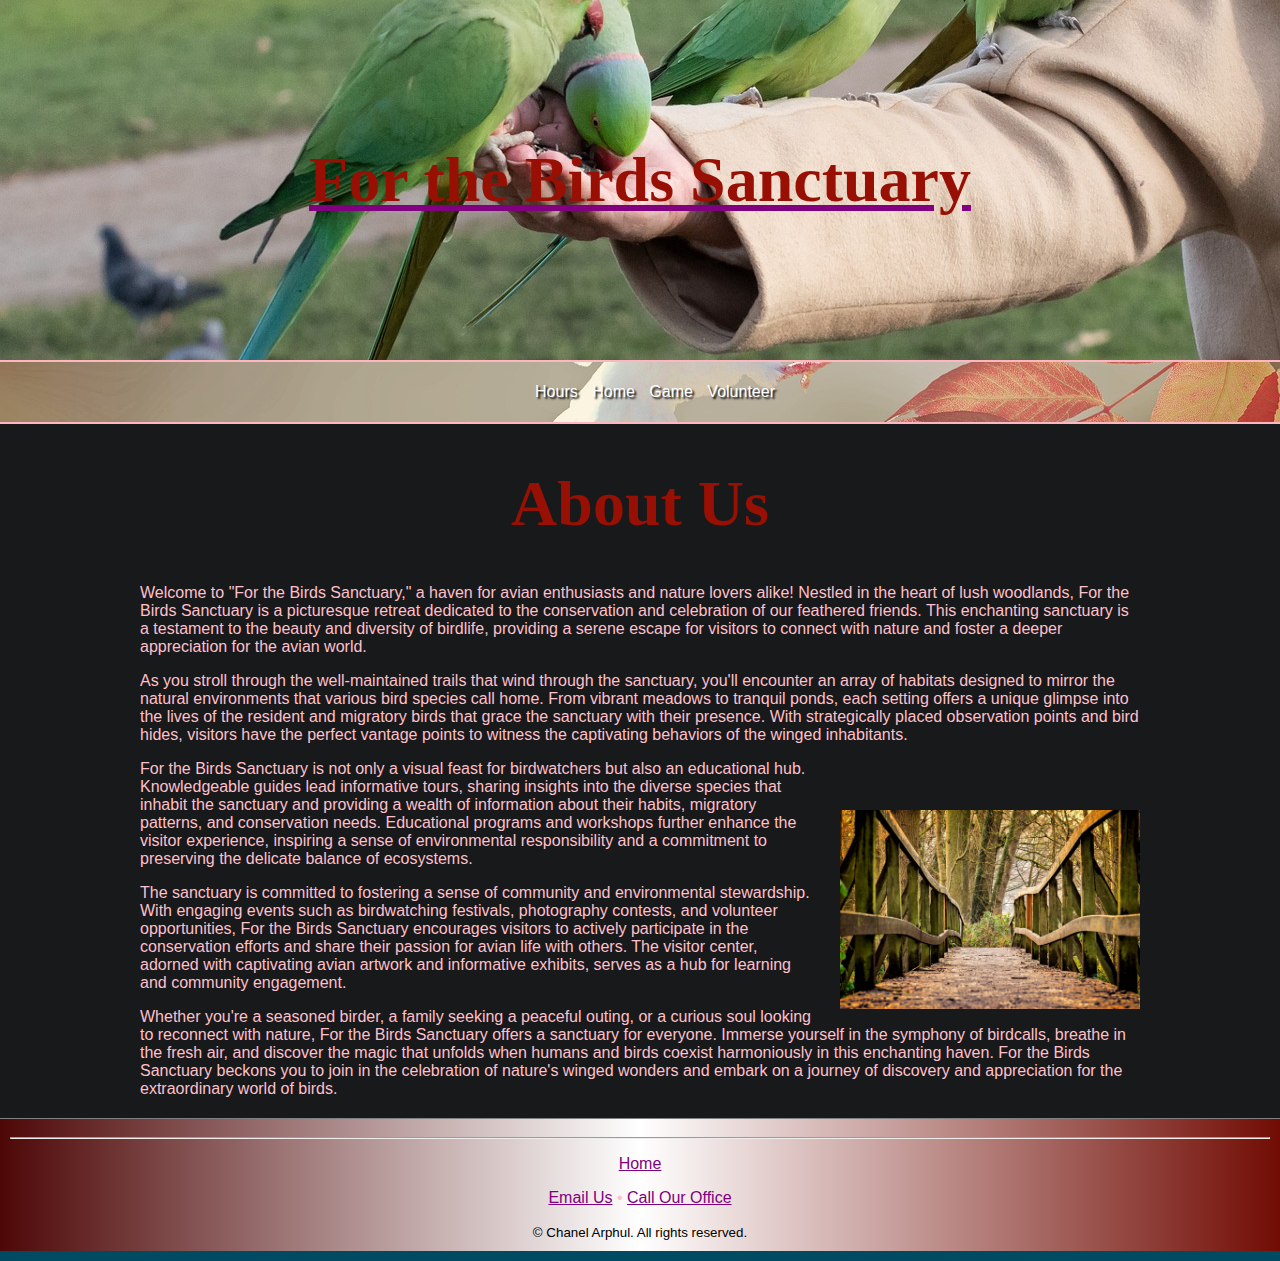
<file: index.html>
<!DOCTYPE html>
<html lang="en">
<head>
<meta name="description" content="This is presumably the home page.">

	<meta charset="utf-8">
	<meta name="viewport" content="width=device-width, initial-scale=1.0">
	<link rel="stylesheet" href="style.css">
</head>
<body>
	<div id="wrapper">
		<header>		
			<a href="index.html"><h1>For the Birds Sanctuary</h1></a>
		</header>
<nav>
		<ul>
			<li><a href="hours.html">Hours</a></li>
			<li><a href="index.html">Home</a></li>
			<li><a href="game.html">Game</a></li>
			<li><a href="volunteer.html">Volunteer</a></li>
		</ul>
	</nav>

	<main>
		<h1>About Us</h1>
		<div class="content">

		<p>Welcome to "For the Birds Sanctuary," a haven for avian enthusiasts and nature lovers alike! Nestled in the heart of lush woodlands, For the Birds Sanctuary is a picturesque retreat dedicated to the conservation and celebration of our feathered friends. This enchanting sanctuary is a testament to the beauty and diversity of birdlife, providing a serene escape for visitors to connect with nature and foster a deeper appreciation for the avian world.</p>

		<p>As you stroll through the well-maintained trails that wind through the sanctuary, you'll encounter an array of habitats designed to mirror the natural environments that various bird species call home. From vibrant meadows to tranquil ponds, each setting offers a unique glimpse into the lives of the resident and migratory birds that grace the sanctuary with their presence. With strategically placed observation points and bird hides, visitors have the perfect vantage points to witness the captivating behaviors of the winged inhabitants.</p>
		<img src="images/trails.jpg" height="304" width="540" alt="photo of cat on laptop" class="home-photo">

		<div class="container-fluid">
     		<div class="row">
          		<div class="col-sm-4">
          			<div class="column"></div>
          		</div>
          		<div class="col-sm-4">
          			<div class="column"></div>
          		</div>
          		<div class="col-sm-4">
          			<div class="column"></div>
          		</div>
          	</div>

		<p>For the Birds Sanctuary is not only a visual feast for birdwatchers but also an educational hub. Knowledgeable guides lead informative tours, sharing insights into the diverse species that inhabit the sanctuary and providing a wealth of information about their habits, migratory patterns, and conservation needs. Educational programs and workshops further enhance the visitor experience, inspiring a sense of environmental responsibility and a commitment to preserving the delicate balance of ecosystems.</p>

		<p>The sanctuary is committed to fostering a sense of community and environmental stewardship. With engaging events such as birdwatching festivals, photography contests, and volunteer opportunities, For the Birds Sanctuary encourages visitors to actively participate in the conservation efforts and share their passion for avian life with others. The visitor center, adorned with captivating avian artwork and informative exhibits, serves as a hub for learning and community engagement.</p>
	
		<p>Whether you're a seasoned birder, a family seeking a peaceful outing, or a curious soul looking to reconnect with nature, For the Birds Sanctuary offers a sanctuary for everyone. Immerse yourself in the symphony of birdcalls, breathe in the fresh air, and discover the magic that unfolds when humans and birds coexist harmoniously in this enchanting haven. For the Birds Sanctuary beckons you to join in the celebration of nature's winged wonders and embark on a journey of discovery and appreciation for the extraordinary world of birds.</p>

	</div>
	</main>
</body>
	<footer>
		<hr>
		<p><a href="index.html" target="_blank">Home</a></p>
		<p><a href="mailto:me@gmail.com" target="_blank">Email Us</a> &bull;
		<a href="tel:9999999999">Call Our Office</a>
		</p>
		<small>&copy; Chanel Arphul. All rights reserved.</small>
	</footer>



</html>
</file>
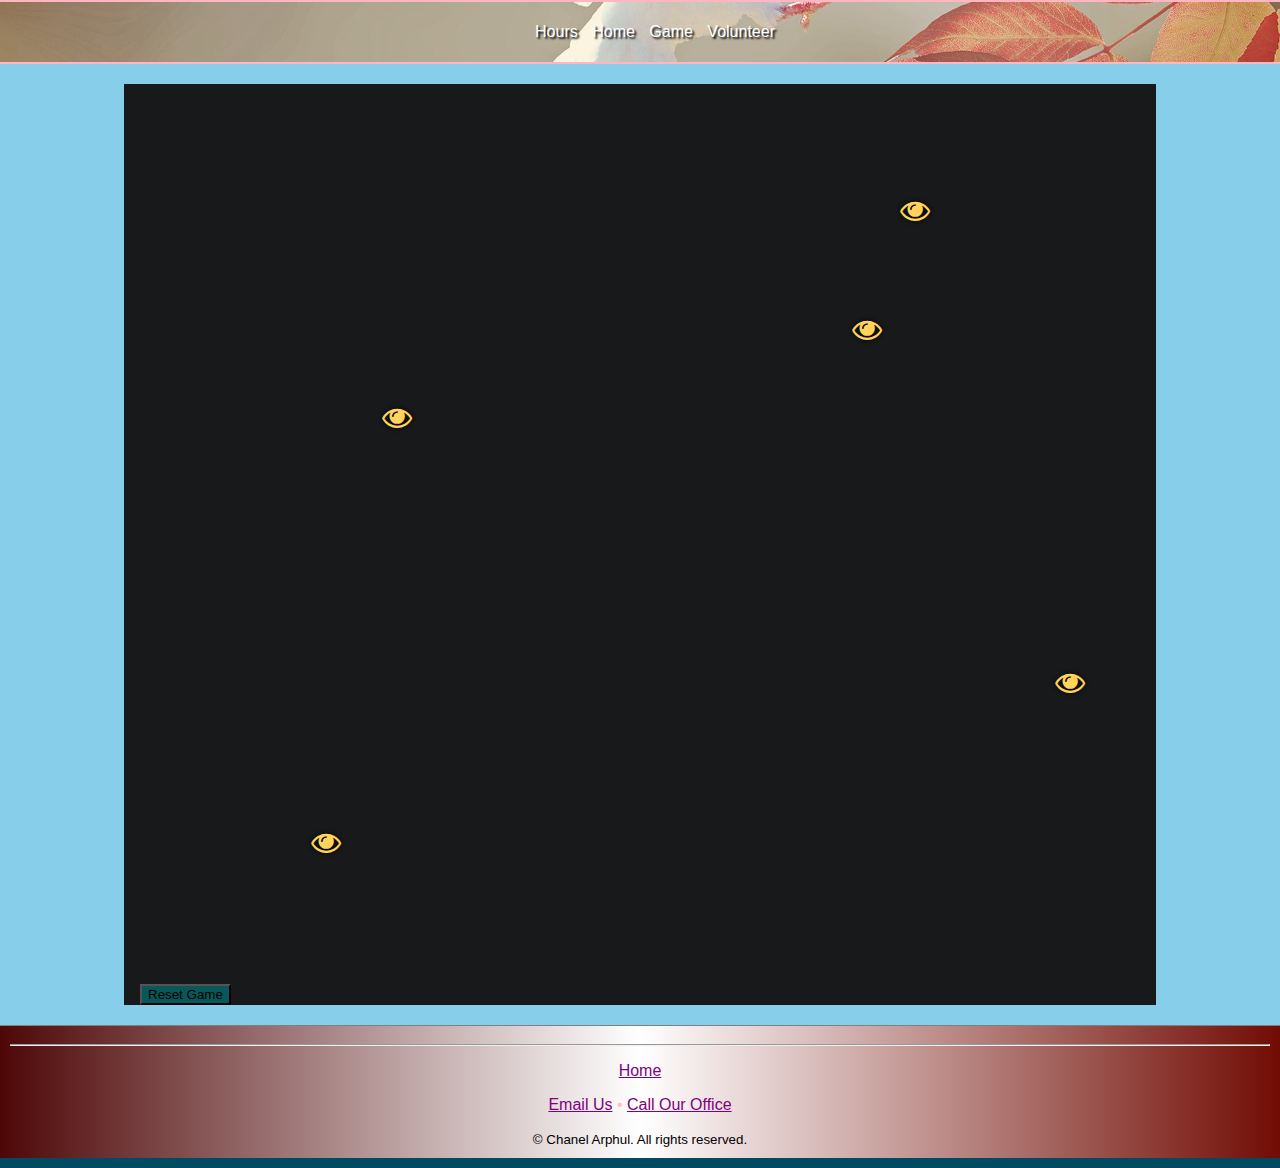
<file: game.html>
<!DOCTYPE html>
<html lang="en">
<head>
    <meta charset="UTF-8">
    <meta name="viewport" content="width=device-width, initial-scale=1.0">
    <title>Birds Game</title>
    <link rel="stylesheet" href="https://cdnjs.cloudflare.com/ajax/libs/font-awesome/4.7.0/css/font-awesome.min.css" />
    <link rel="stylesheet" href="style.css">
    <style>
        body {
            font-family: Arial, sans-serif;
            margin: 0;
            padding: 0;
            background-color: #87CEEB; /* Sky Blue */
        }

        #game-container {
            position: relative;
            width: 100%;
            height: 100vh;
        }

        .bird {
            position: absolute;
            width: 50px;
            height: 50px;
            cursor: pointer;
        }

        .bird::before {
            content: "\f06e"; /* Unicode for the specified bird icon in Font Awesome 4 */
            font-family: "FontAwesome"; /* Font Awesome 4 font family */
            font-size: 30px;
            color: #ffd35c; /* Custom primary color */
            text-shadow: 0 0 5px #000000; /* Custom secondary color as a shadow */
            position: absolute;
            top: 50%;
            left: 50%;
            transform: translate(-50%, -50%);
        }
    </style>
</head>
<body>
  <nav>
    <ul>
      <li><a href="hours.html">Hours</a></li>
      <li><a href="index.html">Home</a></li>
      <li><a href="game.html">Game</a></li>
      <li><a href="volunteer.html">Volunteer</a></li>
    </ul>
  </nav>

  <main>
    <div id="game-container">
        <!-- Birds will be dynamically added here using JavaScript -->
    </div>

    <button id="reset-button">Reset Game</button>

    <script>
        document.addEventListener("DOMContentLoaded", function() {
            const gameContainer = document.getElementById("game-container");
            const resetButton = document.getElementById("reset-button");

            // Function to create a bird element
            function createBird() {
                const bird = document.createElement("div");
                bird.className = "bird"; // Add the bird class
                bird.style.left = Math.random() * (gameContainer.offsetWidth - 50) + "px";
                bird.style.top = Math.random() * (gameContainer.offsetHeight - 50) + "px";

                // Event listener for clicking on a bird
                bird.addEventListener("click", function() {
                    alert("You caught a bird!");
                    gameContainer.removeChild(bird);
                });

                gameContainer.appendChild(bird);
            }

            // Event listener for the reset button
            resetButton.addEventListener("click", function() {
                // Remove all existing birds
                const birds = document.querySelectorAll(".bird");
                birds.forEach(bird => gameContainer.removeChild(bird));

                // Create a new set of birds
                for (let i = 0; i < 5; i++) {
                    createBird();
                }
            });

            // Create initial set of birds
            for (let i = 0; i < 5; i++) {
                createBird();
            }

            // Add more birds every 3 seconds
            setInterval(createBird, 3000);
        });
    </script>
</main>
</body>
</body>

	<footer>
    <hr>
    <p><a href="index.html" target="_blank">Home</a></p>
    <p><a href="mailto:me@gmail.com" target="_blank">Email Us</a> &bull;
    <a href="tel:9999999999">Call Our Office</a>
    </p>
    <small>&copy; Chanel Arphul. All rights reserved.</small>
  </footer>


</html>
</file>
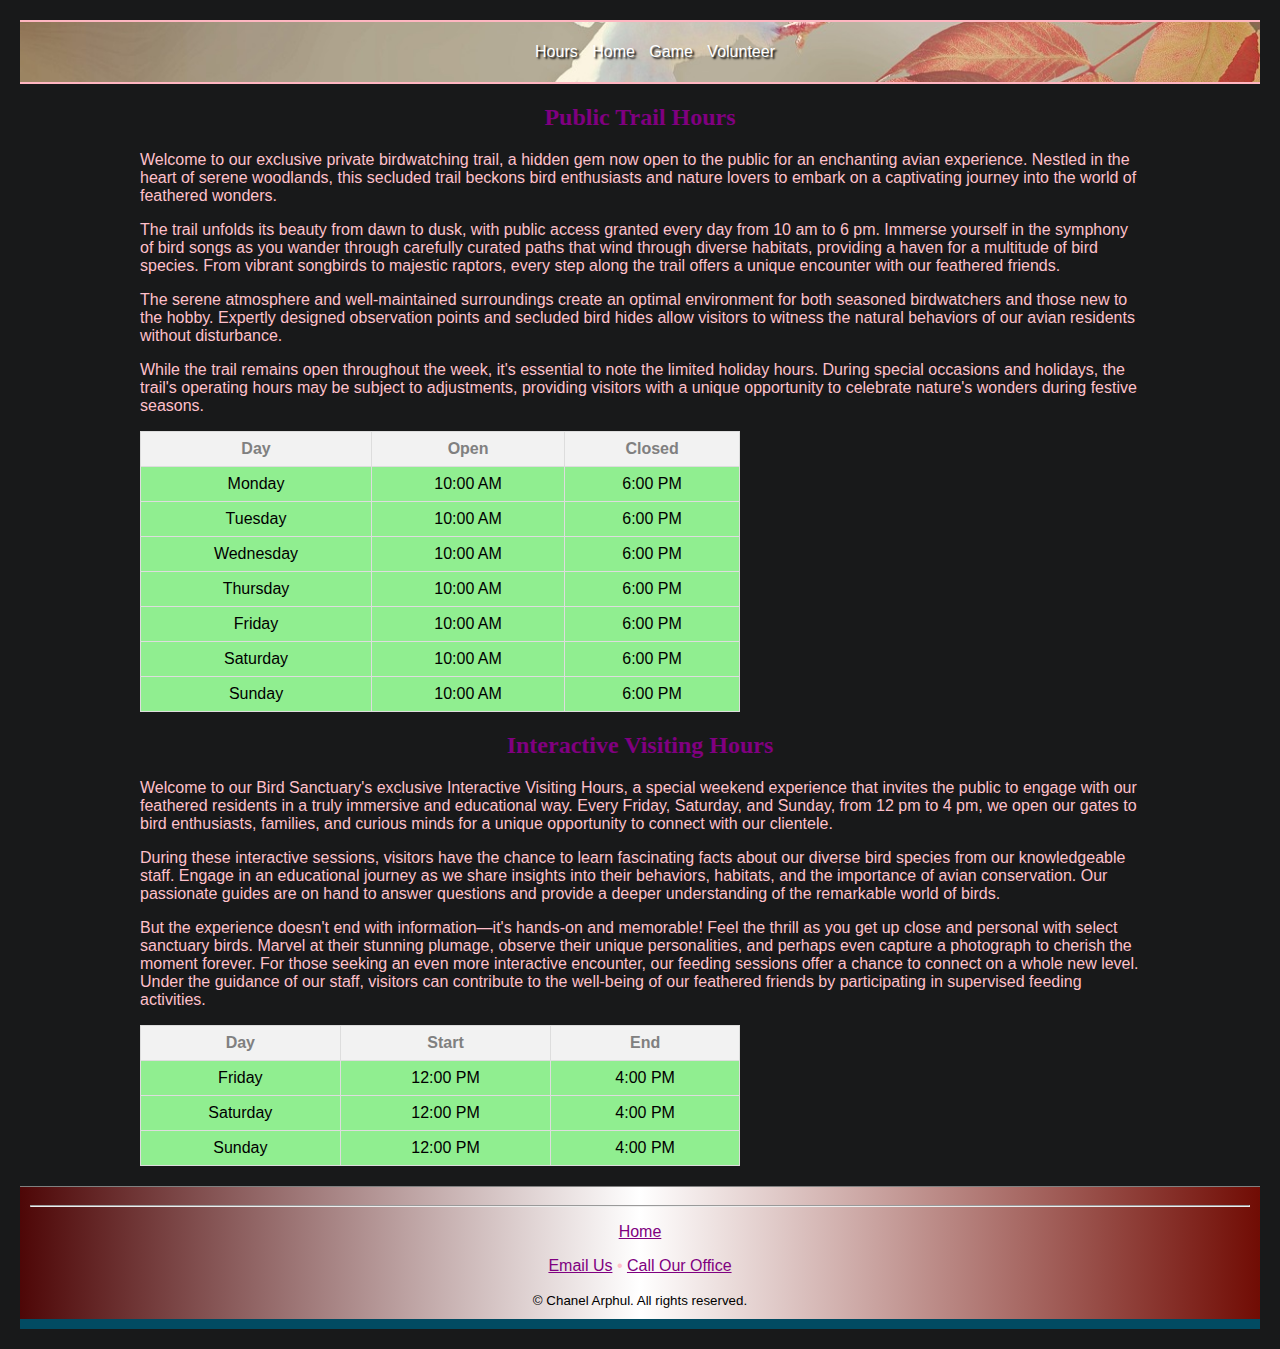
<file: hours.html>
<!DOCTYPE html>
<html lang="en">
<head>
	<title>WEBSITE NAME::PAGE NAME</title>
<meta name="description" content="This is an example of a meta description. This will often show up in search results so it is important to write a high quality description for each page of a website">

	<meta charset="utf-8">
	<meta name="viewport" content="width=device-width, initial-scale=1.0">
	<link rel="stylesheet" href="style.css">
</head>
<body>
<nav>
		<ul>
			<li><a href="hours.html">Hours</a></li>
			<li><a href="index.html">Home</a></li>
			<li><a href="game.html">Game</a></li>
			<li><a href="volunteer.html">Volunteer</a></li>
		</ul>
	</nav>
	<main>

		<!DOCTYPE html>
<html lang="en">
<head>
    <meta charset="UTF-8">
    <meta name="viewport" content="width=device-width, initial-scale=1.0">
    <title>Trail and Visiting Hours</title>
    <style>
        body {
            font-family: Arial, sans-serif;
            margin: 20px;
        }

        table {
            border-collapse: collapse;
            width: 60%;
            margin-bottom: 20px;
        }

        th, td {
            border: 1px solid #ddd;
            padding: 8px;
            text-align: center;
        }

        th {
            background-color: #f2f2f2;
        }

        h2 {
            text-align: center;
        }
    </style>
</head>
<body>

    <h2>Public Trail Hours</h2>

    <p>Welcome to our exclusive private birdwatching trail, a hidden gem now open to the public for an enchanting avian experience. Nestled in the heart of serene woodlands, this secluded trail beckons bird enthusiasts and nature lovers to embark on a captivating journey into the world of feathered wonders.</p>

    <p>The trail unfolds its beauty from dawn to dusk, with public access granted every day from 10 am to 6 pm. Immerse yourself in the symphony of bird songs as you wander through carefully curated paths that wind through diverse habitats, providing a haven for a multitude of bird species. From vibrant songbirds to majestic raptors, every step along the trail offers a unique encounter with our feathered friends.</p>

    <p>The serene atmosphere and well-maintained surroundings create an optimal environment for both seasoned birdwatchers and those new to the hobby. Expertly designed observation points and secluded bird hides allow visitors to witness the natural behaviors of our avian residents without disturbance.</p>

    <p>While the trail remains open throughout the week, it's essential to note the limited holiday hours. During special occasions and holidays, the trail's operating hours may be subject to adjustments, providing visitors with a unique opportunity to celebrate nature's wonders during festive seasons.</p>

    <table>
        <tr>
            <th>Day</th>
            <th>Open</th>
            <th>Closed</th>
        </tr>
        <tr>
            <td>Monday</td>
            <td>10:00 AM</td>
            <td>6:00 PM</td>
        </tr>
        <tr>
            <td>Tuesday</td>
            <td>10:00 AM</td>
            <td>6:00 PM</td>
        </tr>
        <tr>
            <td>Wednesday</td>
            <td>10:00 AM</td>
            <td>6:00 PM</td>
        </tr>
        <tr>
            <td>Thursday</td>
            <td>10:00 AM</td>
            <td>6:00 PM</td>
        </tr>
        <tr>
            <td>Friday</td>
            <td>10:00 AM</td>
            <td>6:00 PM</td>
        </tr>
        <tr>
            <td>Saturday</td>
            <td>10:00 AM</td>
            <td>6:00 PM</td>
        </tr>
        <tr>
            <td>Sunday</td>
            <td>10:00 AM</td>
            <td>6:00 PM</td>
        </tr>

    </table>

    <h2>Interactive Visiting Hours</h2>

    <p>Welcome to our Bird Sanctuary's exclusive Interactive Visiting Hours, a special weekend experience that invites the public to engage with our feathered residents in a truly immersive and educational way. Every Friday, Saturday, and Sunday, from 12 pm to 4 pm, we open our gates to bird enthusiasts, families, and curious minds for a unique opportunity to connect with our clientele.</p>

    <p>During these interactive sessions, visitors have the chance to learn fascinating facts about our diverse bird species from our knowledgeable staff. Engage in an educational journey as we share insights into their behaviors, habitats, and the importance of avian conservation. Our passionate guides are on hand to answer questions and provide a deeper understanding of the remarkable world of birds.</p>

    <p>But the experience doesn't end with information—it's hands-on and memorable! Feel the thrill as you get up close and personal with select sanctuary birds. Marvel at their stunning plumage, observe their unique personalities, and perhaps even capture a photograph to cherish the moment forever. For those seeking an even more interactive encounter, our feeding sessions offer a chance to connect on a whole new level. Under the guidance of our staff, visitors can contribute to the well-being of our feathered friends by participating in supervised feeding activities.</p>


    <table>
        <tr>
            <th>Day</th>
            <th>Start</th>
            <th>End</th>
        </tr>
        <tr>
            <td>Friday</td>
            <td>12:00 PM</td>
            <td>4:00 PM</td>
        </tr>
        <tr>
            <td>Saturday</td>
            <td>12:00 PM</td>
            <td>4:00 PM</td>
        </tr>
        <tr>
            <td>Sunday</td>
            <td>12:00 PM</td>
            <td>4:00 PM</td>
        </tr>
    </table>

</body>
</html>

	</main>

	<footer>
		<hr>
		<p><a href="index.html" target="_blank">Home</a></p>
		<p><a href="mailto:me@gmail.com" target="_blank">Email Us</a> &bull;
		<a href="tel:9999999999">Call Our Office</a>
		</p>
		<small>&copy; Chanel Arphul. All rights reserved.</small>
	</footer>


</body>
</html>
</file>
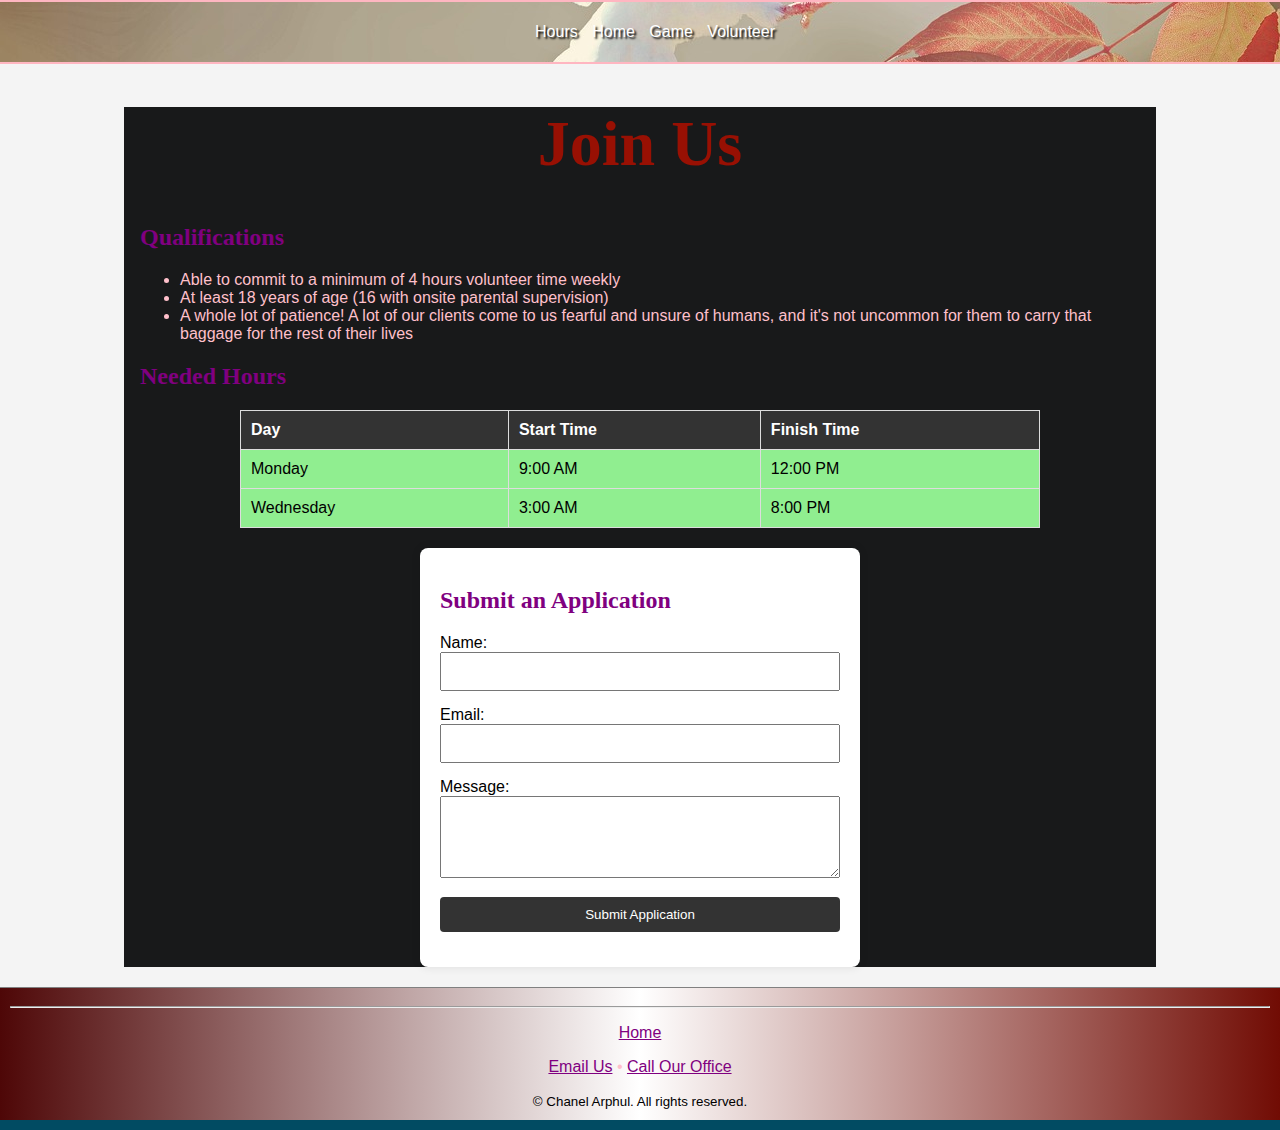
<file: volunteer.html>
<!DOCTYPE html>
<html lang="en">
<head>
	<title>WEBSITE NAME::PAGE NAME</title>
<meta name="description" content="This is an example of a meta description. This will often show up in search results so it is important to write a high quality description for each page of a website">

	<meta charset="utf-8">
	<meta name="viewport" content="width=device-width, initial-scale=1.0">
	<link rel="stylesheet" href="style.css">
</head>
<body>
<nav>
		<ul>
			<li><a href="hours.html">Hours</a></li>
			<li><a href="index.html">Home</a></li>
			<li><a href="game.html">Game</a></li>
			<li><a href="volunteer.html">Volunteer</a></li>
		</ul>
	</nav>
	<main>

		<h1>Join Us</h1>

		<h2>Qualifications</h2> 

 		<ul>

		<li> Able to commit to a minimum of 4 hours volunteer time weekly</li>

		<li> At least 18 years of age (16 with onsite parental supervision)</li>

		<li> A whole lot of patience! A lot of our clients come to us fearful and unsure of humans, and it's not uncommon for them to carry that baggage for the rest of their lives</li>

 		</ul>

 		<title>Business Information</title>
    <style>
        body {
            font-family: Arial, sans-serif;
            margin: 0;
            padding: 0;
            background-color: #f4f4f4; /* Light gray background */
        }

        table {
            width: 80%;
            margin: 20px auto;
            border-collapse: collapse;
        }

        th, td {
            padding: 10px;
            border: 1px solid #ddd; /* Light gray border */
            text-align: left;
        }

        th {
            background-color: #333; /* Dark gray background for table header */
            color: #fff; /* White text color for table header */
        }

        .application-box {
            max-width: 400px;
            margin: 20px auto;
            background-color: #fff;
            padding: 20px;
            border-radius: 8px;
            box-shadow: 0 0 10px rgba(0, 0, 0, 0.1); /* Slight shadow effect */
        }

        input, textarea, button {
            width: 100%;
            margin-bottom: 15px;
            padding: 10px;
            box-sizing: border-box;
        }

        button {
            background-color: #333; /* Dark gray button background */
            color: #fff; /* White text color for button */
            border: none;
            border-radius: 4px;
            cursor: pointer;
        }

        button:hover {
            background-color: #555; /* Darker gray on hover */
        }
    </style>
</head>
<body>

    <h2>Needed Hours</h2>
    <table>
        <tr>
            <th>Day</th>
            <th>Start Time</th>
            <th>Finish Time</th>
        </tr>
        <tr>
            <td>Monday</td>
            <td>9:00 AM</td>
            <td>12:00 PM</td>
        </tr>
        <tr>
            <td>Wednesday</td>
            <td>3:00 AM</td>
            <td>8:00 PM</td>
        </tr>

    </table>

    <div class="application-box">
        <h2>Submit an Application</h2>
        <form>
            <label for="name">Name:</label>
            <input type="text" id="name" name="name" required>

            <label for="email">Email:</label>
            <input type="email" id="email" name="email" required>

            <label for="message">Message:</label>
            <textarea id="message" name="message" rows="4" required></textarea>

            <button type="submit">Submit Application</button>
        </form>
    </div>
 

	</main>

	<footer>
		<hr>
		<p><a href="index.html" target="_blank">Home</a></p>
		<p><a href="mailto:me@gmail.com" target="_blank">Email Us</a> &bull;
		<a href="tel:9999999999">Call Our Office</a>
		</p>
		<small>&copy; Chanel Arphul. All rights reserved.</small>
	</footer>


</body>
</html>
</file>
<file: style.css>
@import url('https://fonts.googleapis.com/css2?family=Montserrat:ital,wght@0,300;1,300;1,600&display=swap');
header{
	background-color: #333333;
	padding: 20px;
	color: #981003;
}
.logo{
	max-width: 275px;
	height: auto;
	display: block;
	margin: 0 auto;
	padding: 20px;
}
.header img{
	float: left;
	width: 570px;
	height: 269px;
	background: #555;
	background-image: url(images/hold.jpg);
}
.header h1{
	position: relative;
	top: 18px;
	left: 10px;
}
.title-bar {
    background-image: url(images/dove.jpg);
    background-size: cover; 
    background-position: center;
    background-repeat: no-repeat;
    color: #fff; 
    text-align: center;
    padding: 50px 0;
}
header{
	background-image: url(images/hold.jpg);
	background-size: cover; 
    background-position: center;
    background-repeat: no-repeat;
    color: #fff; 
    text-align: center;
    padding: 100px 0;
}
nav{
	border-top: 2px lightpink solid;
	border-bottom: 2px lightpink solid;
	padding: 5px;
	background-repeat: no-repeat;
	background-size: cover;
	background-position: center;
	background-image: url(images/dove.jpg);
}
nav ul{
	list-style-type: none;
	text-align: center; 
	text-shadow: 2px 2px 2px black;
	text-decoration-color: black;
}
h1{
	text-align: center;
	font-size: 4em;
	font-family: Snell Roundhand, cursive;
	color: #981003;
}
h2{
	font-family: Didot, serif;
	text-align: left;
	color: purple;
}
h3{
	font-family: Didot, serif;
	text-align: center;
	color: #93278E;
}
main{
	max-width: 1000px;
	margin: 20px auto;
	text-align: left;
	background-color: #18191A;
	padding-right: 1em;
	padding-left: 1em;
	padding-top: 0;
	padding-bottom: 0;
}
li{
	color: pink;
}
body{
	font-family: 'Source Sans Pro', sans-serif;
	margin: 0;
	text-align: center;
	background-color: #18191A;
}
ul{
	text-align: left;
}
p{
	color: pink;
}
footer{
	text-align: center;
	text-decoration-color: black;
	border-top: 1px solid gray;
	padding: 10px;
	background: rgb(187,222,251);
	background-image: linear-gradient(to right, #4E0707, #FFFFFF, #710C04);
	background: gradient(90deg, rgba(187,222,251,1) #488017%, rgba(255,254,5,1) 488017%, rgba(195,195,43,1) #FFFE05%, rgba(255,254,5,1) 96%, rgba(102,102,102,1) #93278E%);
}
table{
	border-collapse: collapse;
	background-color: lightgreen;
	align-content: center;
}
td, th{
	border: 1px solid black;
	padding: 10px;
	align-self: center;
}
th{
	background-color: pink;
	color: gray;
	align-self: center;
}
label{
	float: left;
	width: 8em;
	padding-right: 1em;
}
button{
	background-color: #095859
}
float-right{
	float: right;
	max-width: 40%;
	height: auto;
	margin-left: 30px;
}
body{
	margin; 0;
	font-family; 'Montserrat', sans-serif;
	border-top; 10px solid #014862;
	border-bottom: 10px solid #014B62; 
}
.home-photo{
	float: right;
	max-width: 30%;
	height: auto;
	margin: 50px 0 10px 20px;
}
#home-hero h1{
	text-align: center;
	font-size: 4em;
	font-family: Georgia, serif;
	color: #1976D2;
	margin: 0;
	padding: 10px;
	background-color: rgba(0,0,0,.5);
	text-shadow: 2px 2px 2px black;
}
a:link{
color: purple;
}
a:visited{
color: purple;
}
a:hover{
color: blue;
}
a:active{
color: black;
}


/*vertical navigation bar */

nav li{
	display: inline;
}
nav a{
	text-decoration: none;
	padding-right: 10px; 
}
nav a:link{
	color: white; 
}
nav a:visited{
	color: white; 
}
nav a:hover{
	color: green; 
}
nav a:active{
	color: darkgray; 
}

/* CSS for tablets */

@media only screen and (max-width: 800px){
	h1{
		font-size: 2em;
	}
}

/* CSS for tablets */

@media only screen and (max-width: 768px){
	h1{
		font-size: 1.5em;
	}
}
</file>
